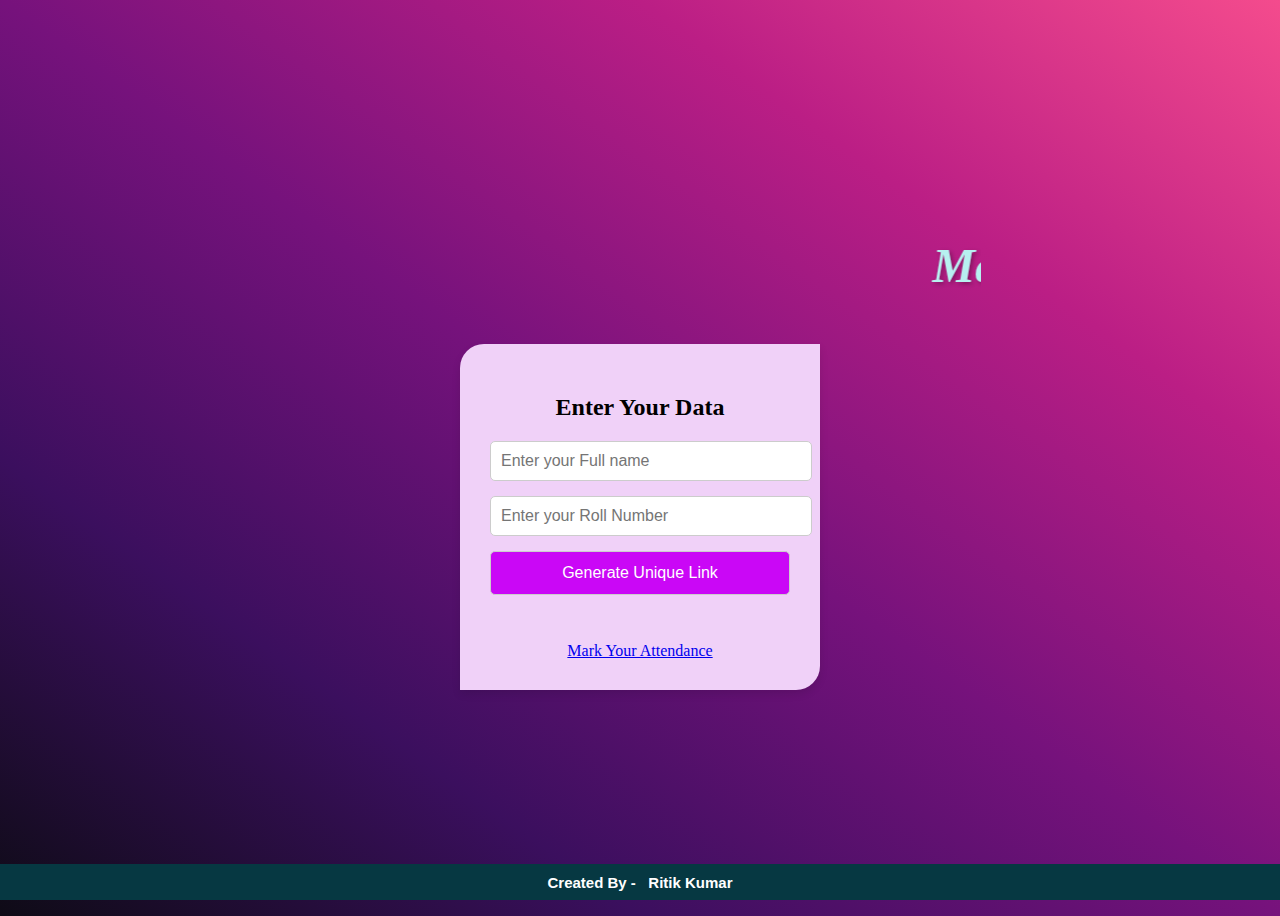
<file: index.html>
<!DOCTYPE html>
<html lang="en">

<head>
    <meta charset="UTF-8">
    <meta name="viewport" content="width=device-width, initial-scale=1.0">
    <link rel="icon" href="Attendance-logos.jpeg" type="image/x-icon"/>
    <title>Mark Your Attendance Using Link</title>
    <link rel="stylesheet" href="style.css">
</head>

<body>
    <div class="container">
        <h1 style="color: rgb(183, 240, 240); "><marquee behavior="" direction="left">Mark Your Attendance Using Link</marquee></h1>
        <div class="Data-box">
            <h2>Enter Your Data</h2>
            <input type="text" id="name" placeholder="Enter your Full name" required>
            <input type="number" id="class" placeholder="Enter your Roll Number" required>
            
            <button id="LinkButton">Generate Unique Link</button>
            <p id="mainLink"></p>
            
            <!-- connect attendance page -->
            <a href="attendance.html" target="_blank" class="redirect-button">Mark Your Attendance</a>
        </div>
    </div>
    <footer> Created By - &nbsp; Ritik Kumar </footer>
    <script src="script.js"></script>
</body>

</html>
</file>
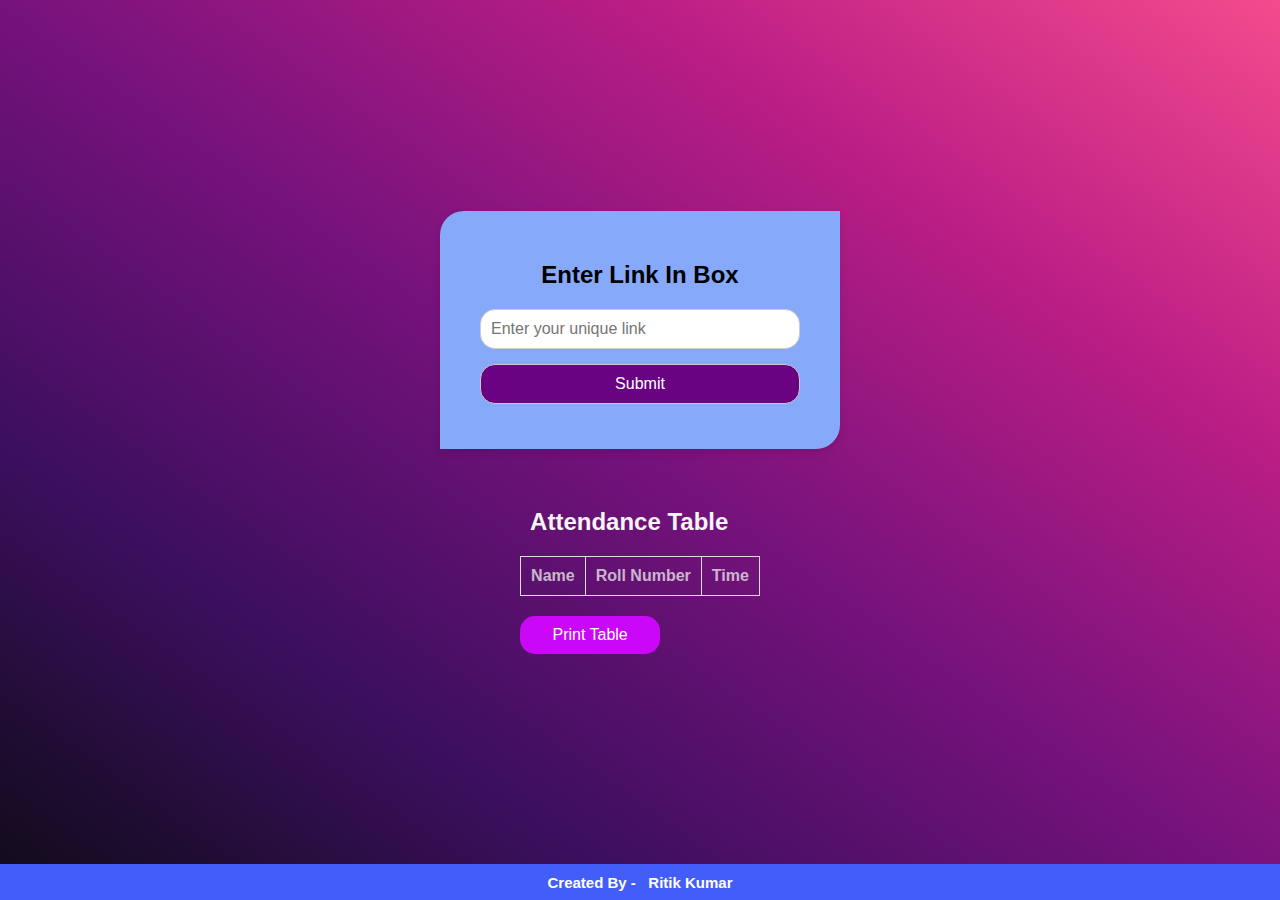
<file: attendance.html>
<!DOCTYPE html>
<html lang="en">

<head>
    <meta charset="UTF-8">
    <meta name="viewport" content="width=device-width, initial-scale=1.0">
    <link rel="icon" href="Attendance-logos.jpeg" type="image/x-icon"/>
    <title>Attendance Using Link - Submit Link</title>
    <link rel="stylesheet" href="attendance.css">
</head>

<body>
    <div class="container">
        <div class="Data-box">
            <h2>Enter Link In Box</h2>
            <input type="text" id="enteredLink" placeholder="Enter your unique link" required>
            <button id="submitLinkButton">Submit</button>
        </div>

        <div class="table-container">
            <h2 style="color: whitesmoke;">Attendance Table</h2>
            <table id="attendanceTable">
                <tr style="color: rgba(238, 236, 236, 0.764);">
                    <th>Name</th>
                    <th>Roll Number</th>
                    <th> Time</th>
                </tr>
            </table>
            <button id="printButton">Print Table</button>
        </div>
    </div>
    <footer> Created By - &nbsp; Ritik Kumar </footer>
    <script src="attendance_script.js"></script>
</body>

</html>
</file>
<file: style.css>
body {
    background-image: linear-gradient(to right top, #0e0b16, #3b0f5e, #76127c, #bb1e85, #f44b8d);

}

.container {
    display: flex;
    flex-direction: column;
    align-items: center;
    justify-content: center;
    height: 100vh;
}


h1 {
    font-size: 48px;
    color: #f5f5f5; 
    text-shadow: 2px 2px 4px rgba(0, 0, 0, 0.3);
    margin-bottom: 40px;
    font-style: italic;
}

.Data-box {
    background-color: #f0d1f8;
    padding: 30px;
    border-radius: 24px 0 24px 0;
    box-shadow: 0 4px 8px rgba(0, 0, 0, 0.1);
    text-align: center;
    max-width: 300px;
    width: 99%;
    margin-bottom: 20px;
    transition: transform 0.3s ease; 
    transform: scale(1);
    display: flex;
    flex-direction: column;
}


.Data-box:hover {
    transform: scale(1.2); 
    box-shadow: 15 22px 16px rgba(0, 0, 0, 0.2);
}

input, button {
    width: 100%;
    margin-bottom: 15px;
    padding: 10px;
    font-size: 16px;
    border: 1px solid #ccc;
    border-radius: 5px;
}

button {
    background-color: #ca07f6;
    color: white;
    cursor: pointer;
    transition: background-color 0.3s ease;
    padding: 12px 40px;
}
button a{
    color: rgb(0, 0, 0);
    cursor: pointer;
    transition: background-color 0.3s ease;
    text-decoration: none;
    font-size: 15px;
    font-weight: 700;
}

button:hover {
    background-color: #0b65f4;
}

#attendanceTable {
    width: 100%;
    margin-top: 20px;
}

#attendanceTable th, #attendanceTable td {
    border: 1px solid #ddd;
    padding: 8px;
    text-align: center;
}

footer {
    background-color: #063842;
    font-family: 'Bricolage Grotesque', sans-serif;
    font-weight: bold;
    color: #fff;
    text-align: center;
    padding: 10px 0;
    font-size: 15px;
    position: fixed;
    top: 96%;
    bottom: 0;
    width: 100vw;
    right: 0px;
  }
  

  @media only screen and (min-width: 375px) and (max-width:667px) {
    h1 {
        font-size: 30px;
        color: #f5f5f5;
        text-shadow: 2px 2px 4px rgba(0, 0, 0, 0.3);
        margin-bottom: 20px;
    }
  }

  @media only screen and (min-width: 360px) and (max-width:740px) {
    h1 {
        font-size: 30px;
        color: #f5f5f5;
        text-shadow: 2px 2px 4px rgba(0, 0, 0, 0.3);
        margin-bottom: 20px;
    }
  }
</file>
<file: attendance.css>
body {
    background-image: linear-gradient(to right top, #0e0b16, #3b0f5e, #76127c, #bb1e85, #f44b8d);

    font-family: Arial, sans-serif;
    font-family: Arial, sans-serif;
    margin: 0;
    padding: 0;
    box-sizing: border-box;
    width: 100vw;
}

.container {
    display: flex;
    flex-direction: column;
    align-items: center;
    justify-content: center;
    min-height: 100vh;
    
    /* padding: 20px; */
}

.Data-box {
    background-color: #87a9fa;
    padding: 30px;
    border-radius: 24px 0 24px 0;
    box-shadow: 0 4px 8px rgba(0, 0, 0, 0.1);
    text-align: center;
    width: 100%;
    max-width: 400px;
    box-sizing: border-box;
    transition: all 0.3s ease; /* Add smooth transition */
}

input, button {
    width: calc(100% - 20px);
    margin-bottom: 15px;
    padding: 10px;
    font-size: 16px;
    border: 1px solid #ccc;
    border-radius: 15px;
    box-sizing: border-box;
}

button {
    background-color: #6a0381;
    color: white;
    cursor: pointer;
    transition: background-color 0.3s ease;
}

button:hover {
    background-color: #0b65f4;
}

/* Your existing styles remain the same */

.table-container {
    padding: 20px;
    margin-top: 20px;
}
.table-container h2{
    position: relative;
    left: 10px;
}

#attendanceTable {
    width: 100%;
    border-collapse: collapse;
    margin-top: 10px;
}

#attendanceTable th, #attendanceTable td {
    border: 1px solid #ddd;
    padding: 10px;
}

#printButton {
    margin-top: 20px;
    background-color: #ca07f6;
    color: white;
    padding: 10px 20px;
    border: none;
    border-radius: 15px;
    cursor: pointer;
    transition: background-color 0.3s ease;
    width: 140px;
}

#printButton:hover {
    background-color: #0b65f4;
}

footer {
    background-color: #435ef8;
    font-family: 'Bricolage Grotesque', sans-serif;
    font-weight: bold;
    color: #fff;
    text-align: center;
    padding: 10px 0;
    font-size: 15px;
    position: fixed;
    top: 96%;
    bottom: 0;
    right: 0px;
    width: 100vw;
  }
  

/* Responsive styles */
@media (max-width: 400px) {
    .attendance-box {
        padding: 20px;
    }
}

@media only screen and (min-width: 375px) and (max-width:667px) {
    .table-container {
        padding: 20px;
        margin-top: 20px;
        font-size: 12px;
    }
}


@media only screen and (min-width: 360px) and (max-width:740px) {
    .table-container {
        padding: 20px;
        margin-top: 20px;
        font-size: 12px;
    }
}
</file>
